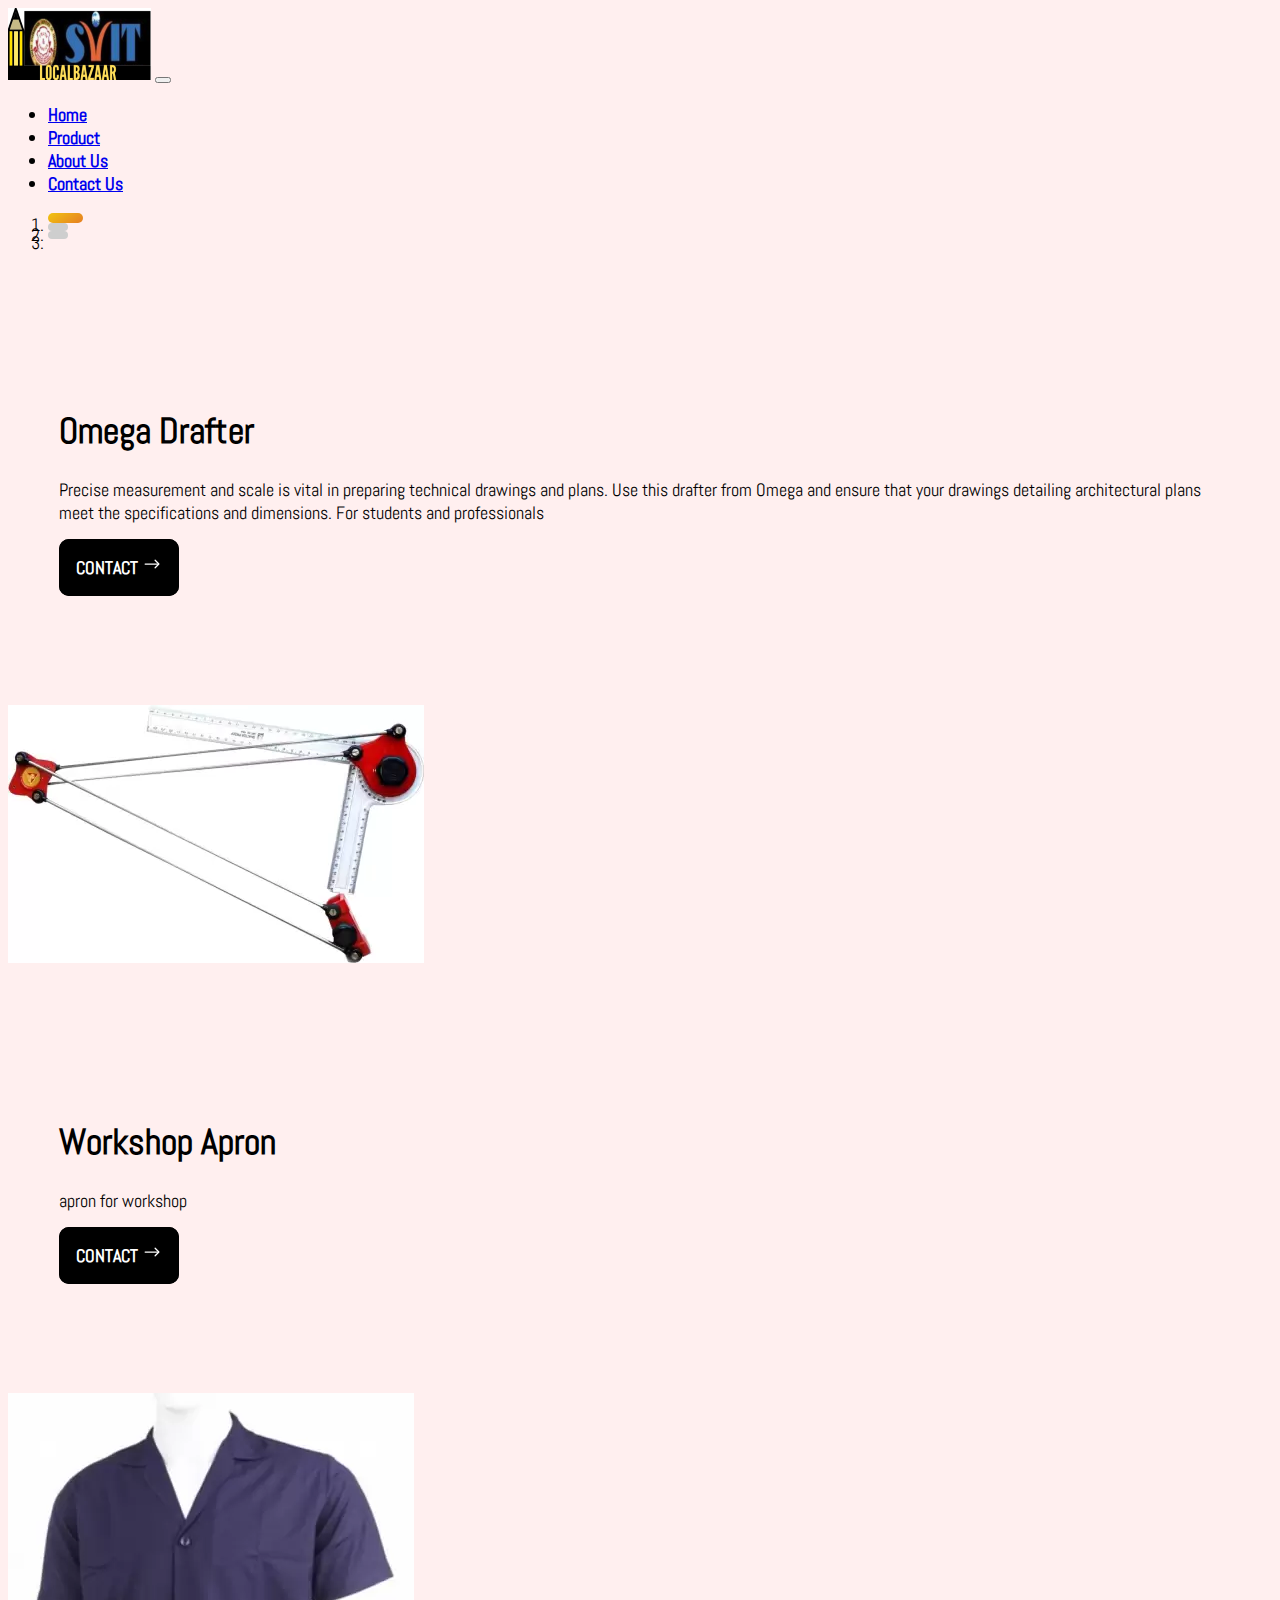
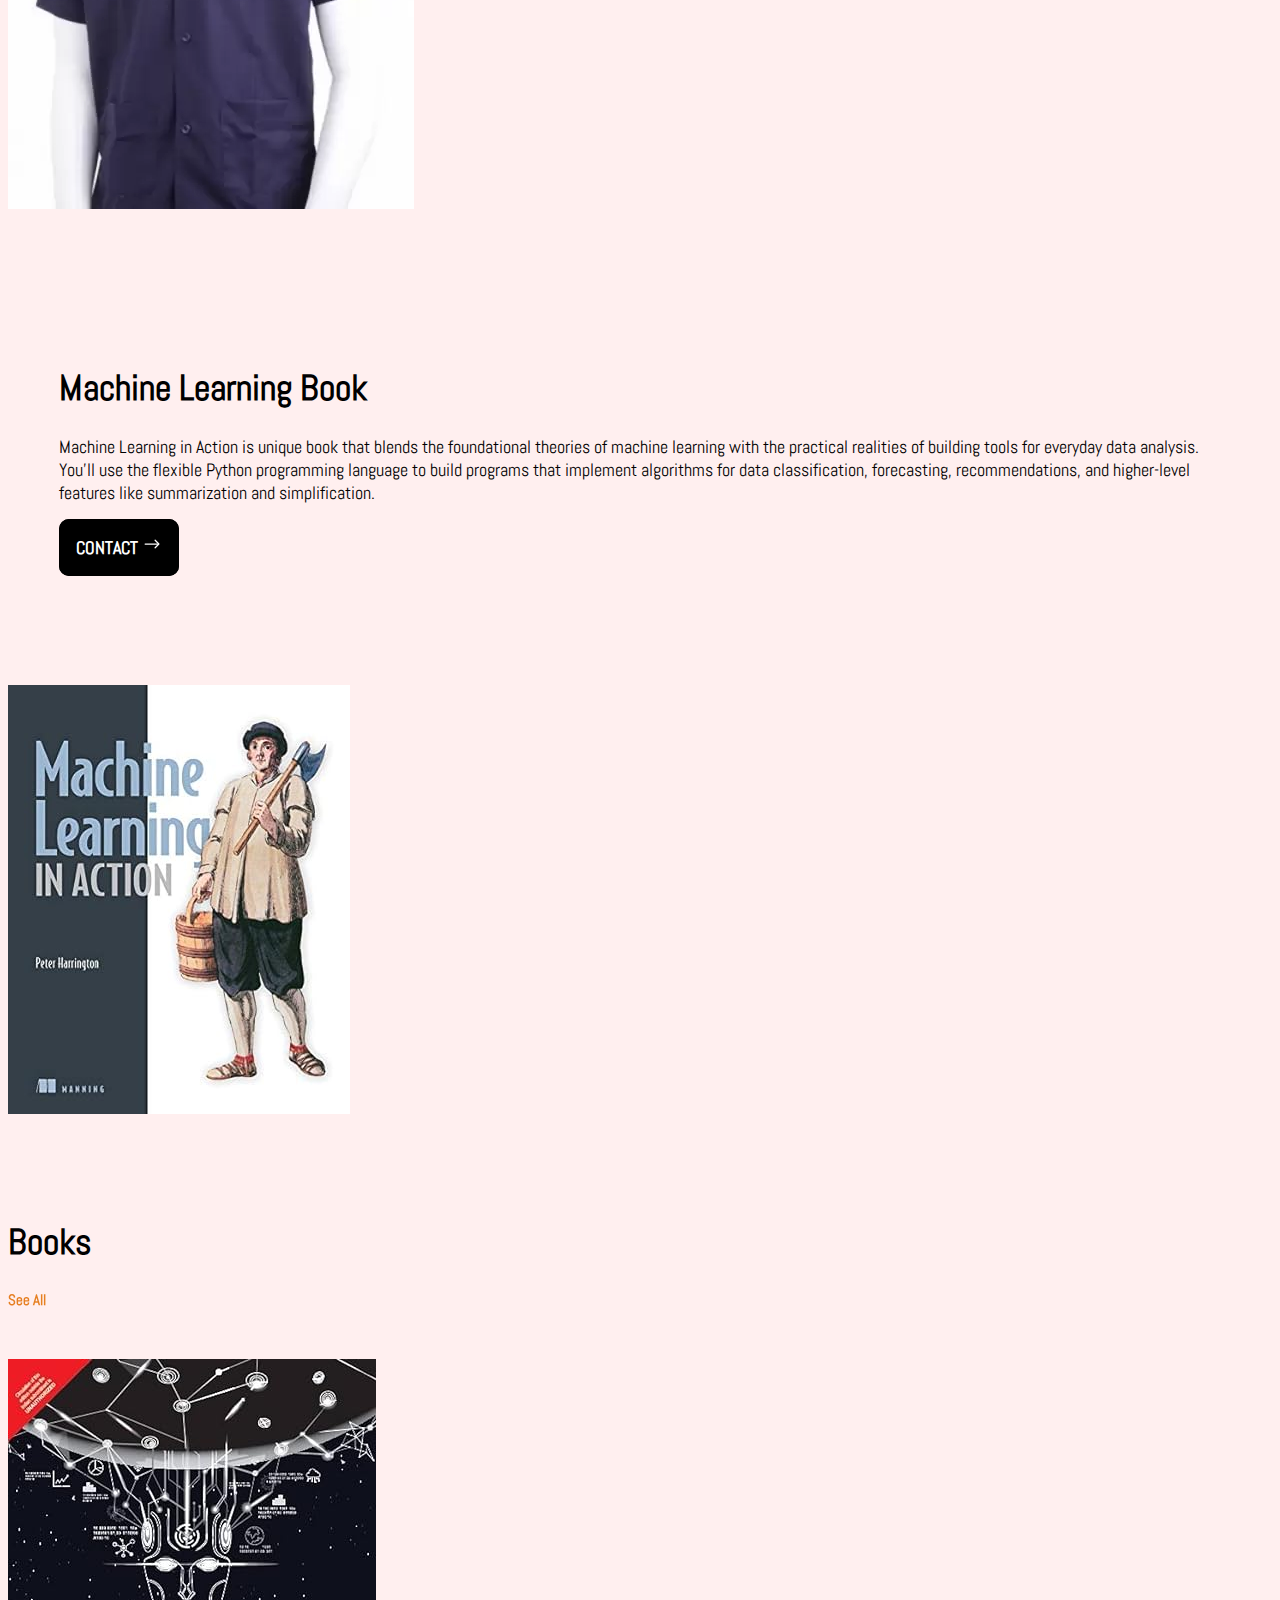
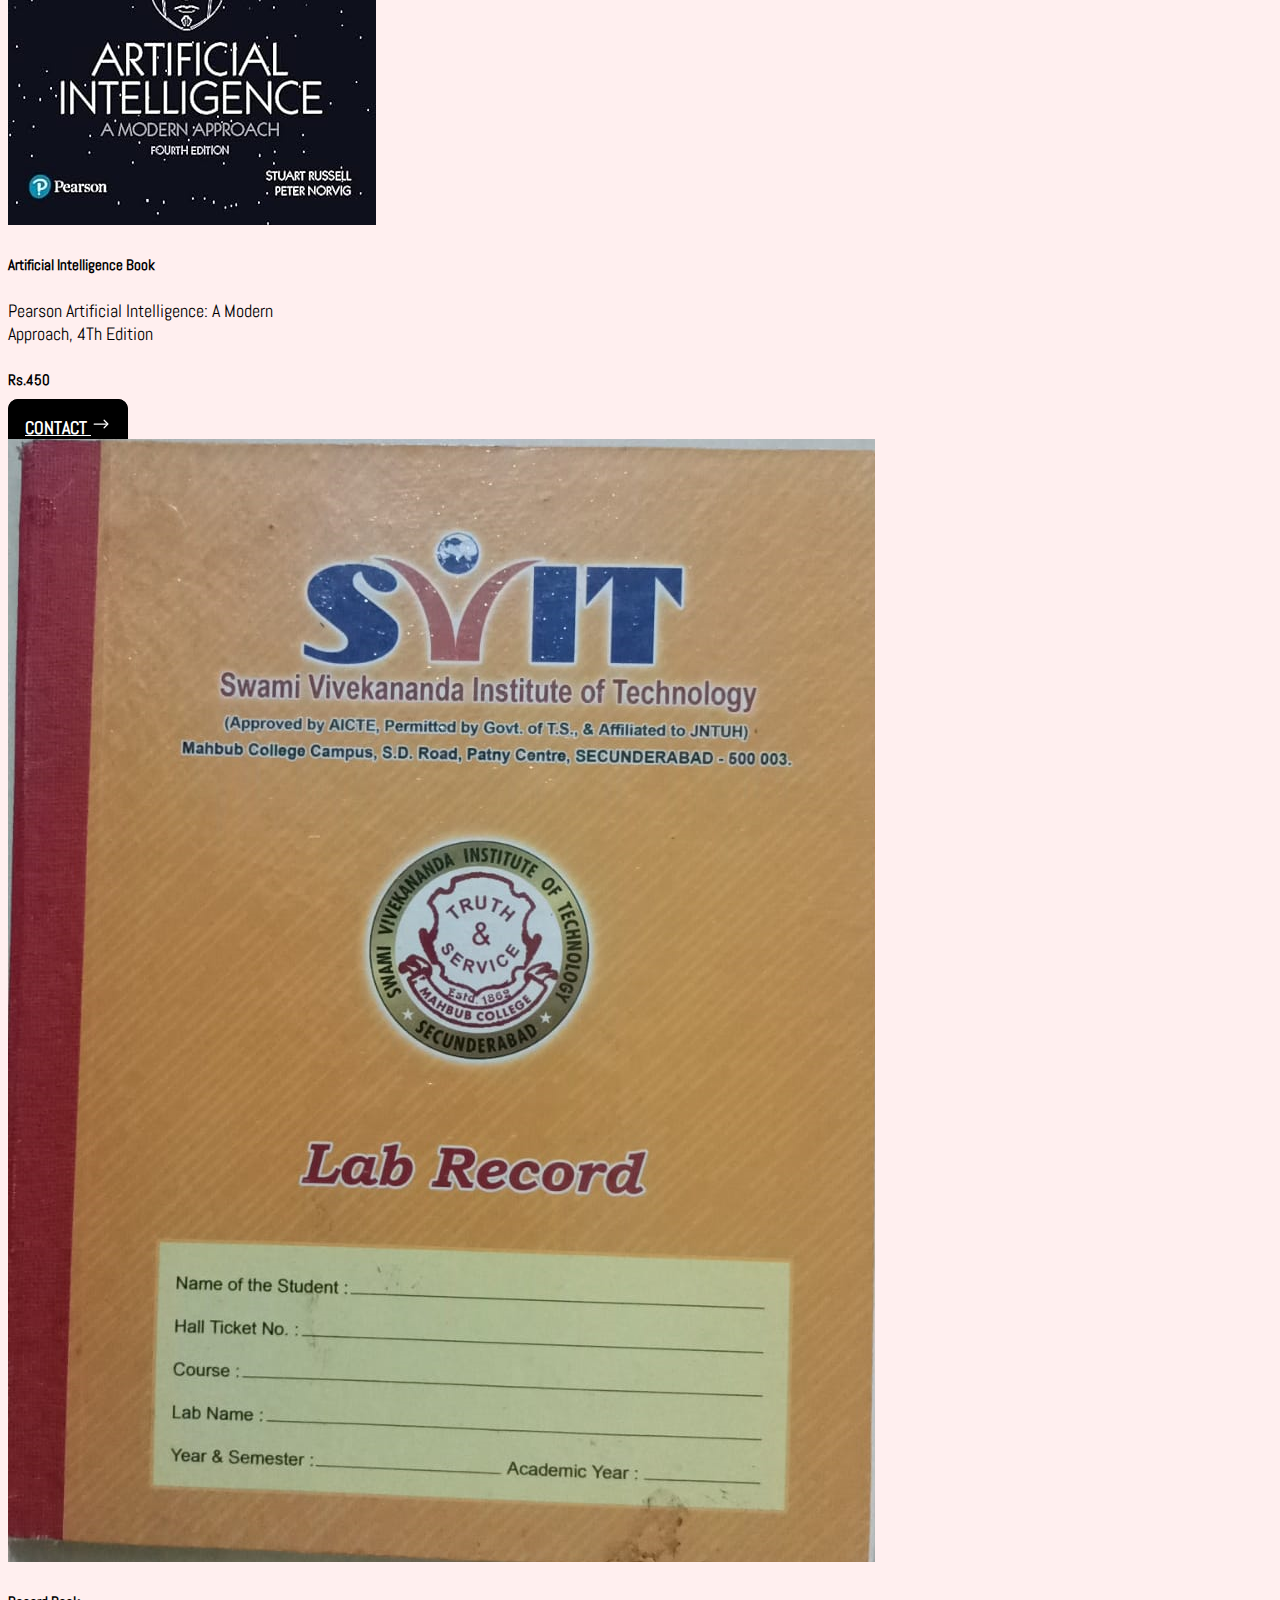
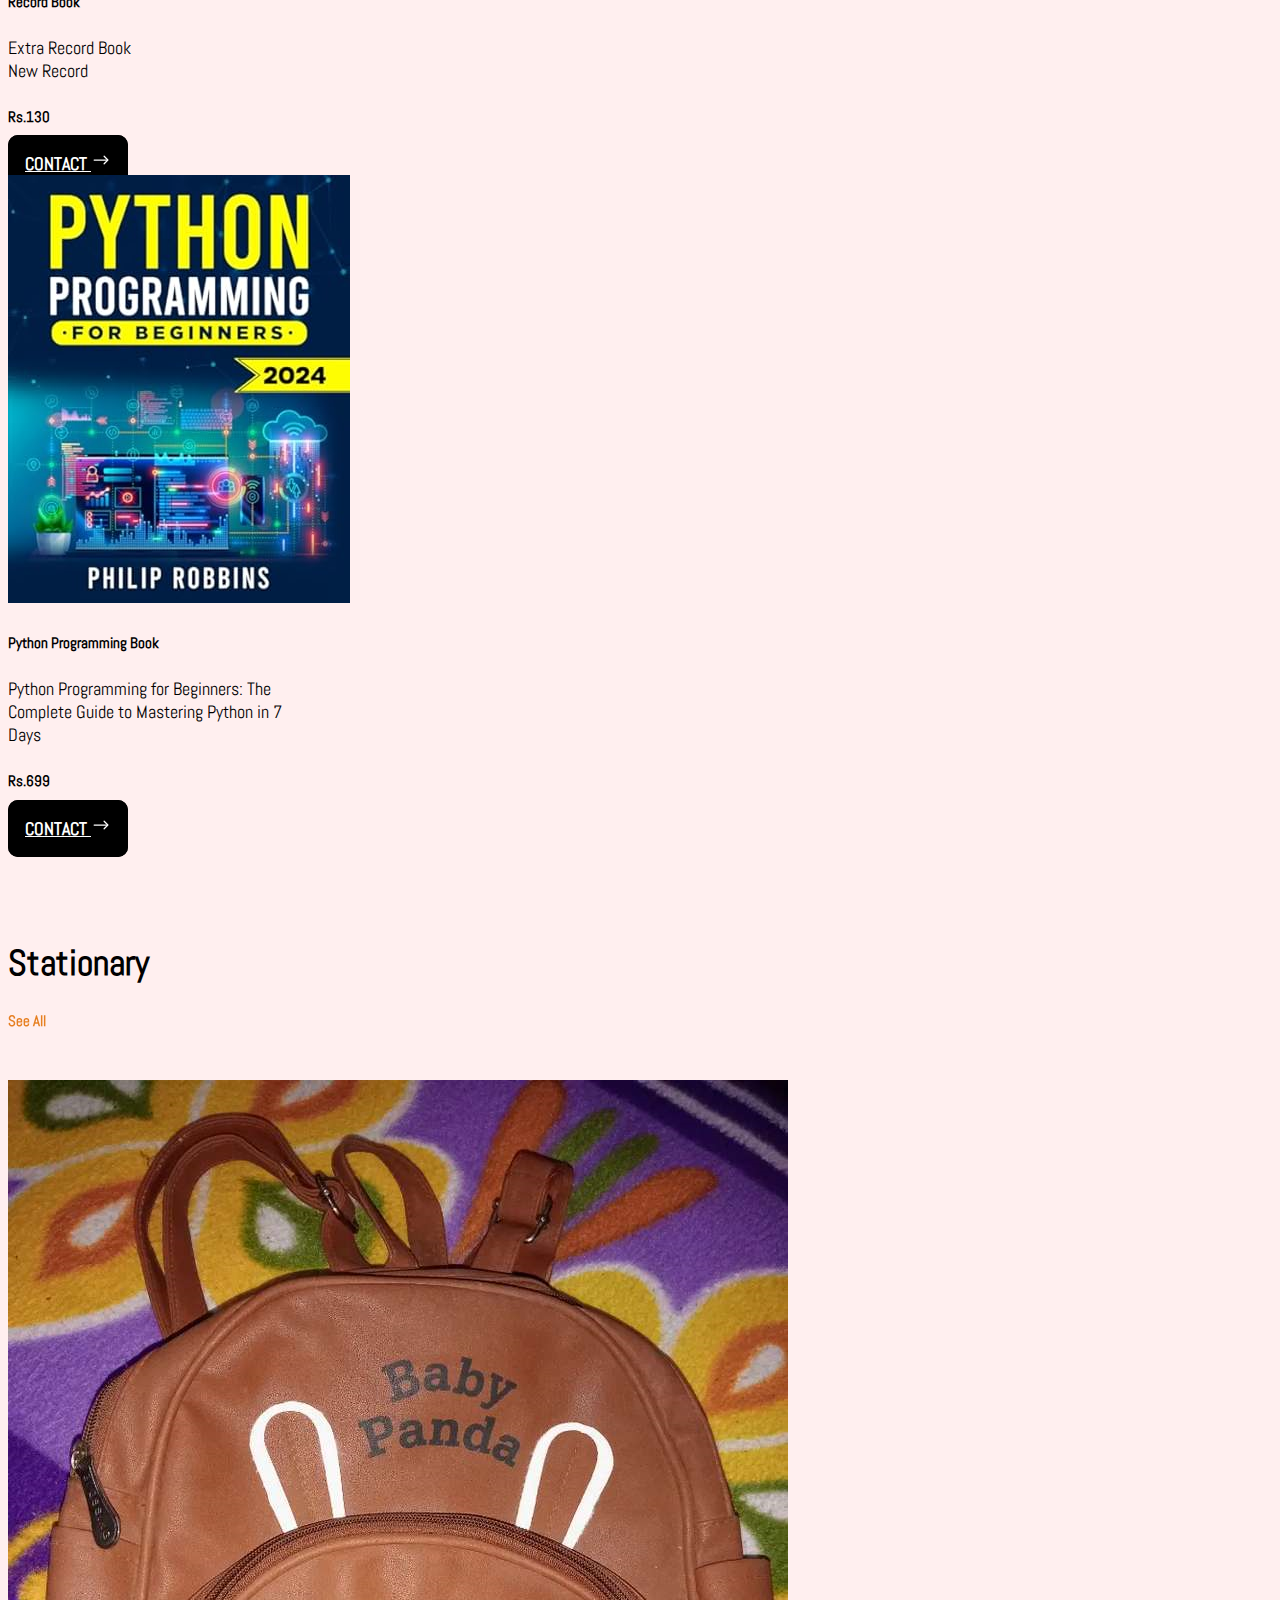
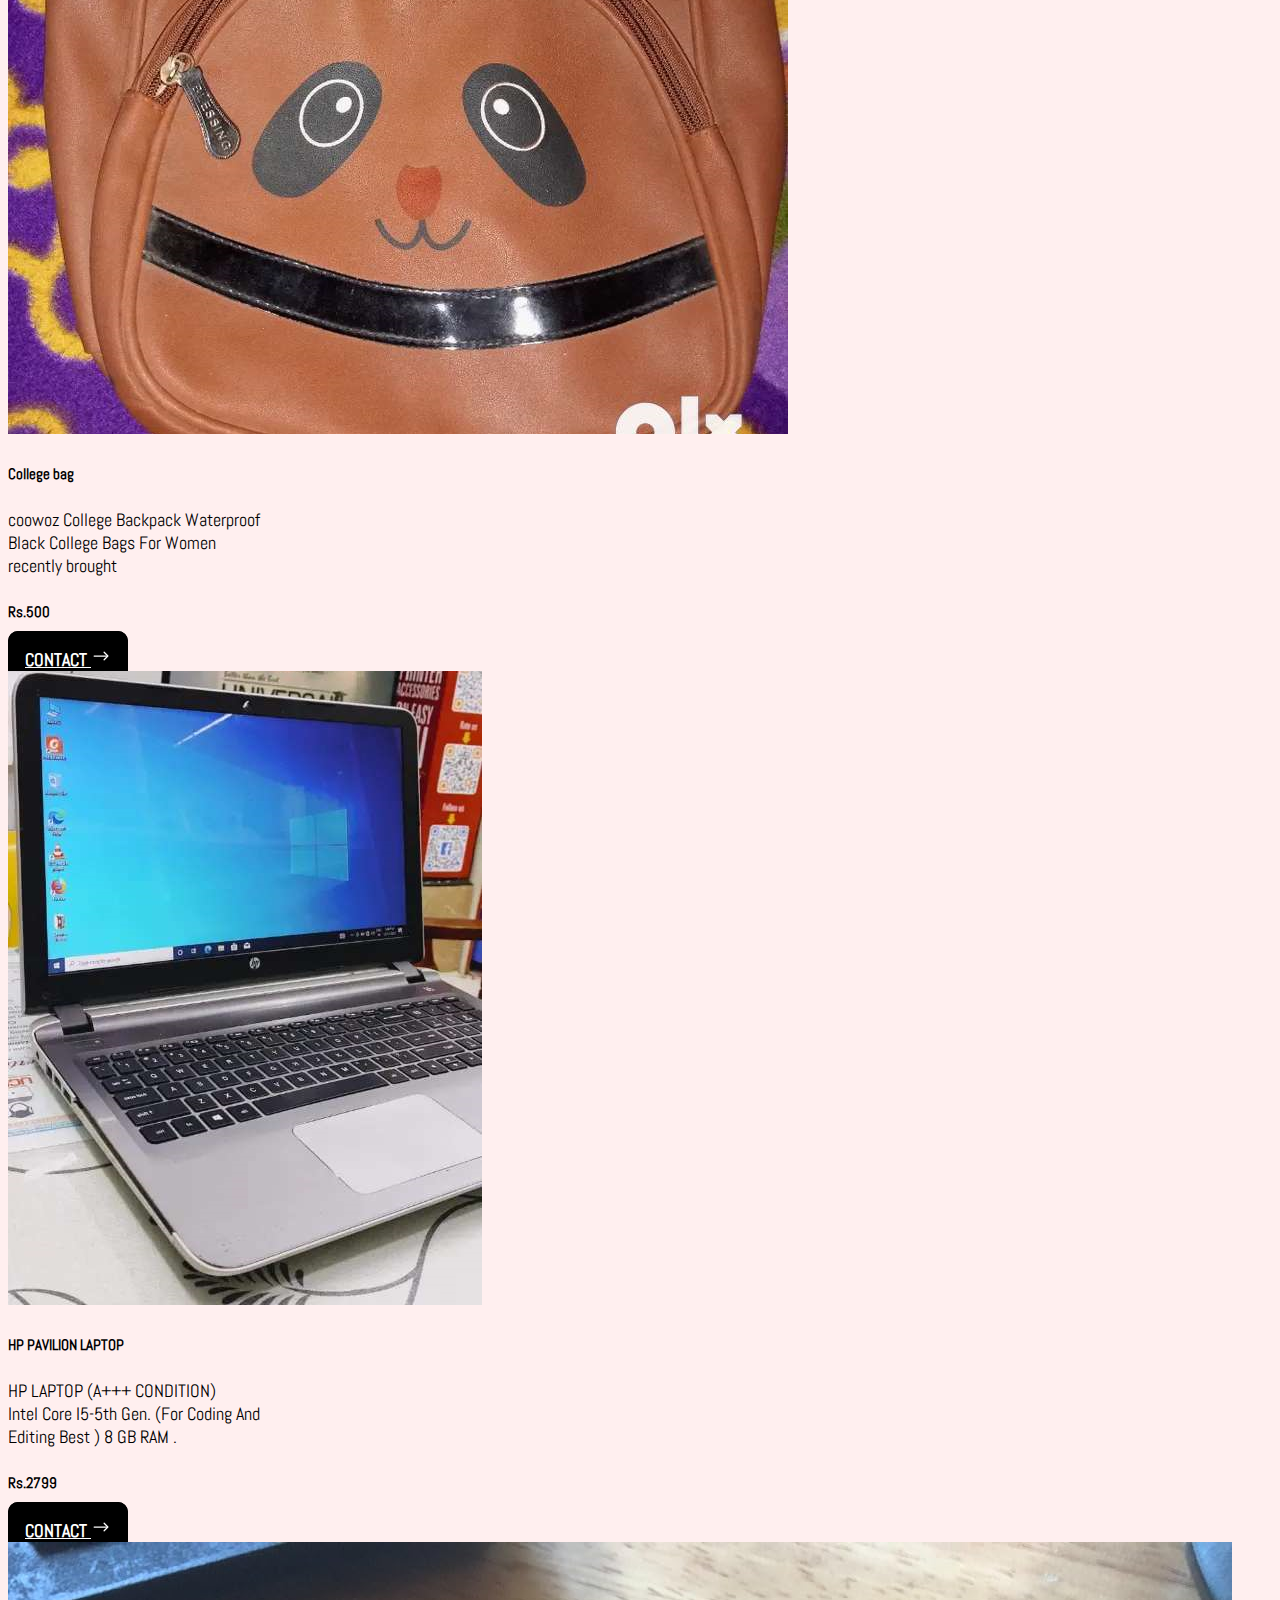
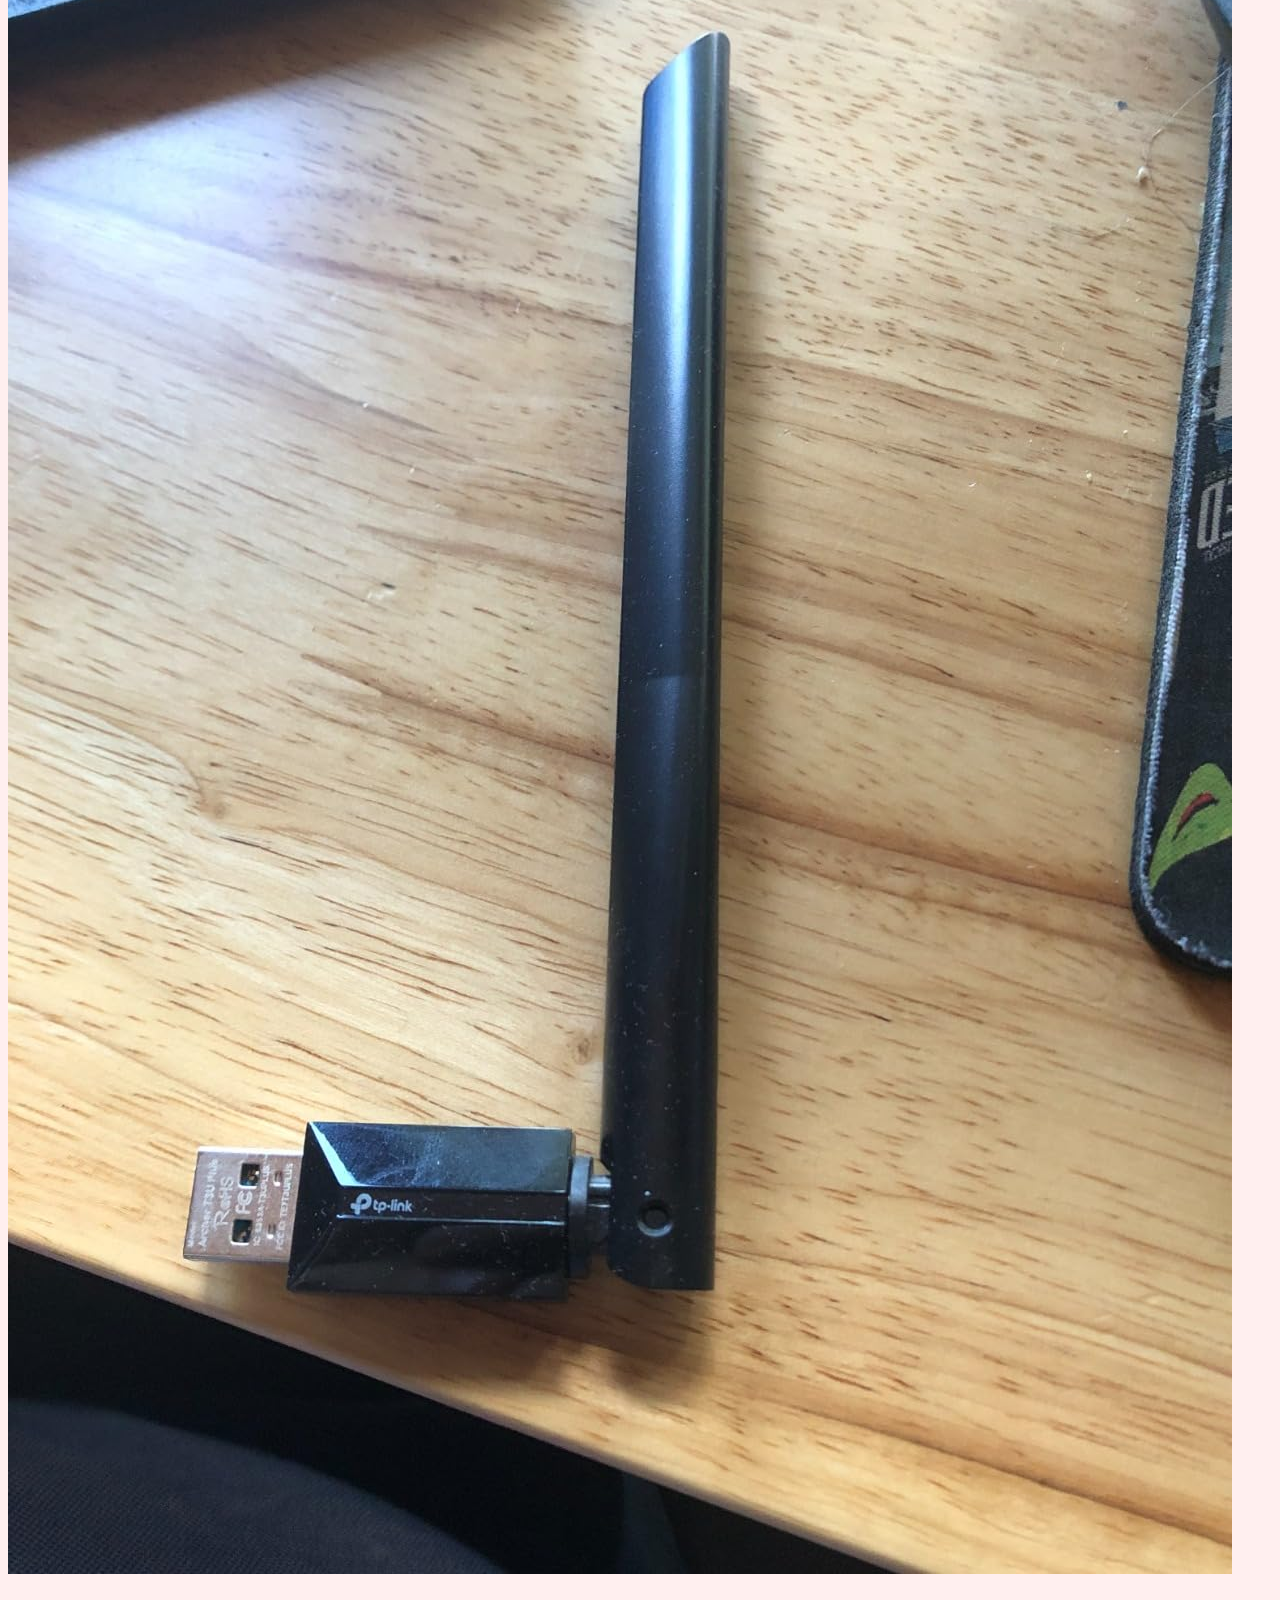
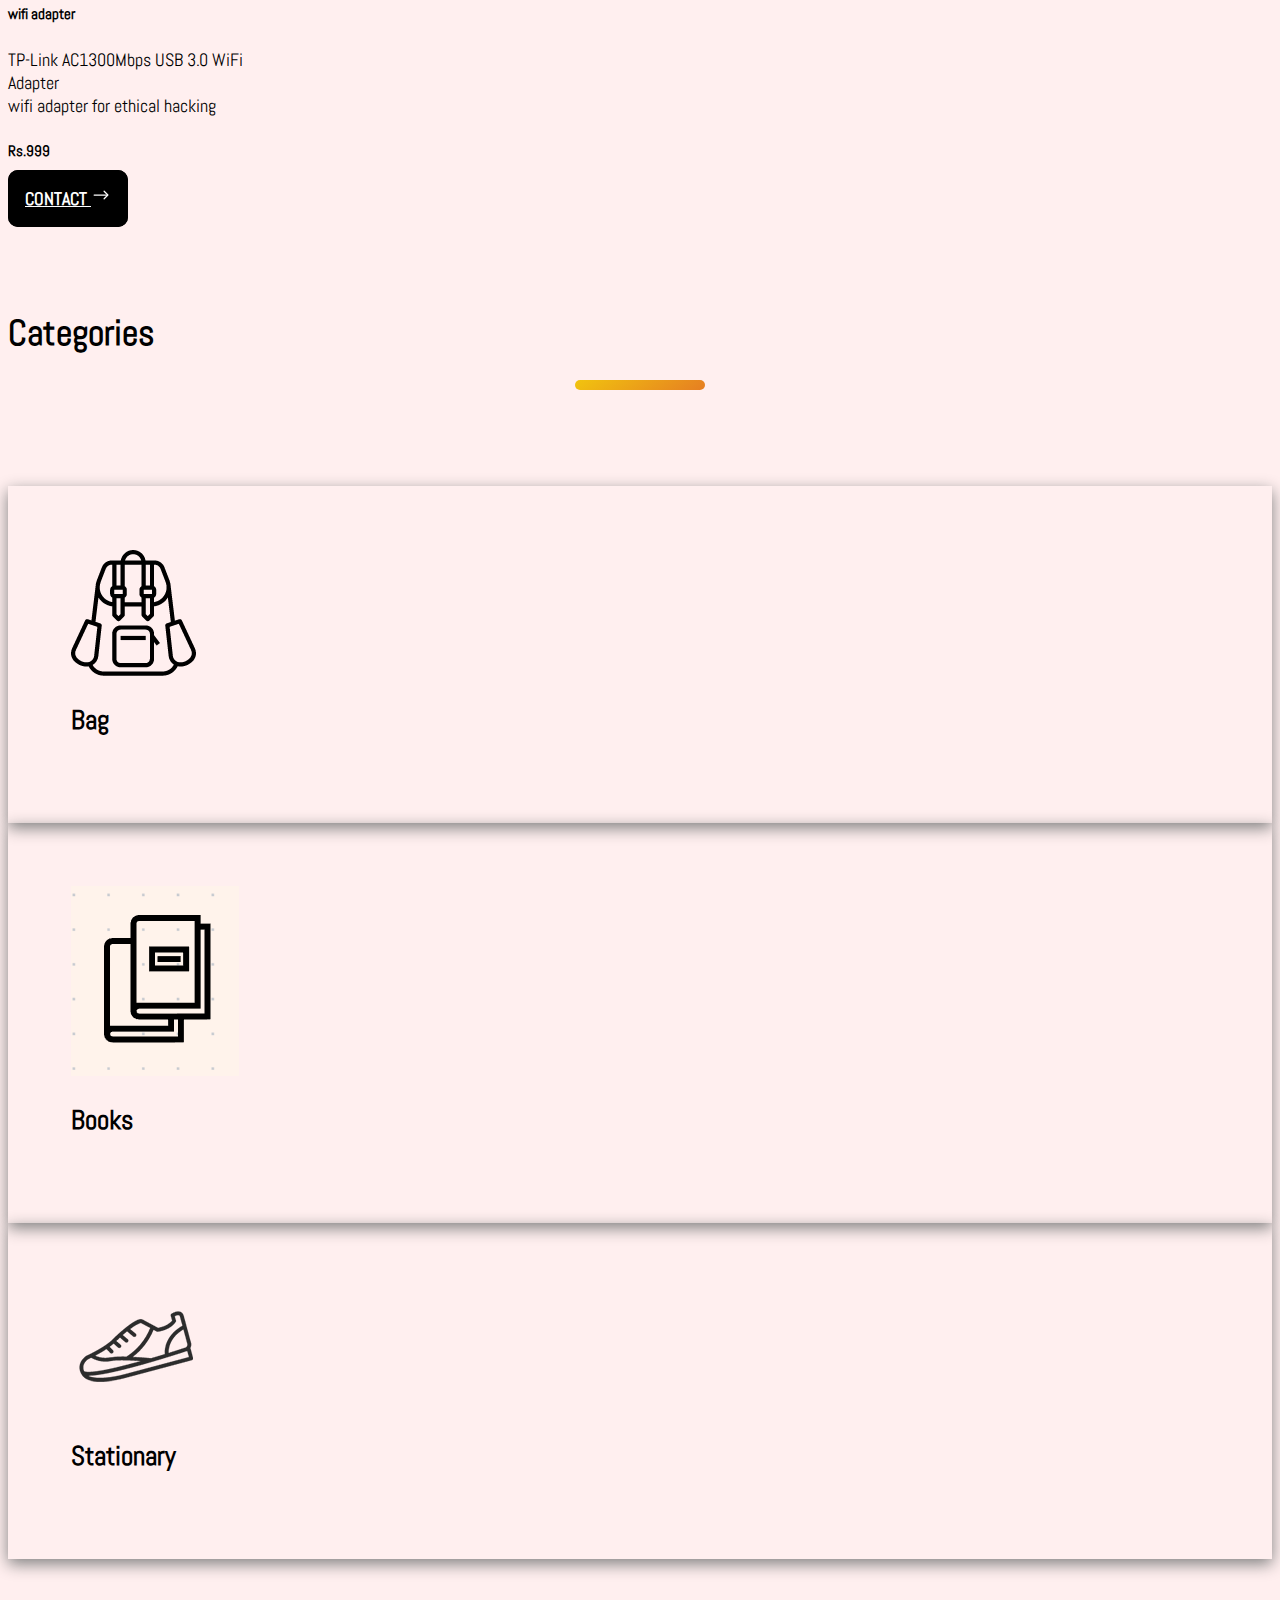
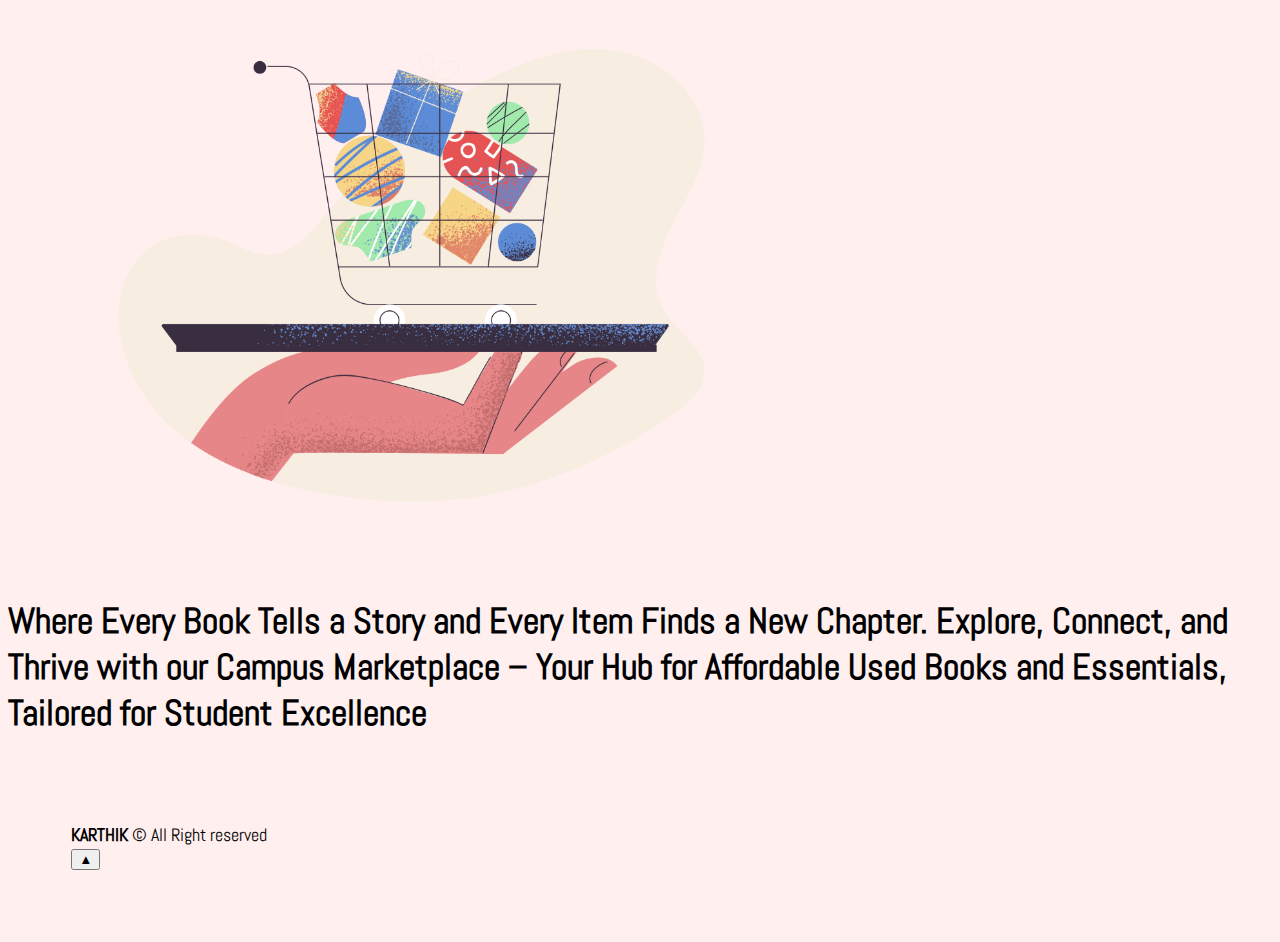
<file: index.html>
<!doctype html>
<html lang="en">

<head>
    <!-- Required meta tags -->
    <meta charset="utf-8">
    <meta name="viewport" content="width=device-width, initial-scale=1, shrink-to-fit=no">
    <!-- Fav Icon -->
    <link rel="icon" href="images/logo.png" type="image/gif" sizes="16x16">
    <!-- Google fonts -->
    <link href="https://fonts.googleapis.com/css2?family=Abel&display=swap" rel="stylesheet">
    <!-- Bootstrap CSS -->
    <link rel="stylesheet" href="https://stackpath.bootstrapcdn.com/bootstrap/4.5.0/css/bootstrap.min.css"
        integrity="sha384-9aIt2nRpC12Uk9gS9baDl411NQApFmC26EwAOH8WgZl5MYYxFfc+NcPb1dKGj7Sk" crossorigin="anonymous">
    <!-- Main css -->
    <link rel="stylesheet" href="style.css">
    <title>LOCAL BAZAAR</title>
</head>

<body>
    <main class="container">
        <!-- Header start  -->
        <header>
            
            <nav class="navbar navbar-expand-lg navbar-light fill">
                <a class="navbar-brand" href="https://www.svit.ac.in/"><img src="images/logo.png" alt=""></a>
                <button class="navbar-toggler" type="button" data-toggle="collapse"
                    data-target="#navbarSupportedContent" aria-controls="navbarSupportedContent" aria-expanded="false"
                    aria-label="Toggle navigation">
                    <span class="navbar-toggler-icon"></span>
                </button>

                <div class="collapse navbar-collapse" id="navbarSupportedContent">
                    <ul class="navbar-nav ml-auto">
                        <li class="nav-item active">
                            <a class="nav-link" href="#">Home</a>
                        </li>
                        <li class="nav-item active">
                            <a class="nav-link" href="#">Product</a>
                        </li>
                        <li class="nav-item active">
                            <a class="nav-link" href="aboutus.html">About Us</a>
                        </li>
                        <li class="nav-item active">
                            <a class="nav-link" href="#">Contact Us</a>
                        </li>
                    </ul>
                </div>
            </nav>
        </header>
        <!-- Header end  -->

        <!-- Mack book pro start -->

        <section id="mack-book">
            <div id="carouselExampleIndicators" class="carousel slide" data-ride="carousel">
                <ol class="carousel-indicators">
                    <li data-target="#carouselExampleIndicators" data-slide-to="0" class="active"></li>
                    <li data-target="#carouselExampleIndicators" data-slide-to="1"></li>
                    <li data-target="#carouselExampleIndicators" data-slide-to="2"></li>
                </ol>
                <div class="carousel-inner">
                    <div class="carousel-item active">
                        <div class="row">
                            <div class="col-md-6 mack">
                                <h1>Omega Drafter</h1>
                                <p>
                                    Precise measurement and scale is vital in preparing technical drawings and plans. Use this drafter from Omega and ensure that your drawings detailing architectural plans meet the specifications and dimensions.
                                    
                                    For students and professionals</p>
                                <a class="mack-btn">Contact 
                                    <svg width="1em" height="1em" viewBox="0 0 16 16" class="bi bi-arrow-right"
                                        fill="currentColor" xmlns="http://www.w3.org/2000/svg">
                                        <path fill-rule="evenodd"
                                            d="M10.146 4.646a.5.5 0 0 1 .708 0l3 3a.5.5 0 0 1 0 .708l-3 3a.5.5 0 0 1-.708-.708L12.793 8l-2.647-2.646a.5.5 0 0 1 0-.708z" />
                                        <path fill-rule="evenodd"
                                            d="M2 8a.5.5 0 0 1 .5-.5H13a.5.5 0 0 1 0 1H2.5A.5.5 0 0 1 2 8z" />
                                    </svg>
                                </a>
                            </div>
                            <div class="col-md-6">
                                <img src="images/banner-products/product-1.png" alt="" class="img-fluid">
                            </div>
                        </div>
                    </div>
                    <div class="carousel-item">
                        <div class="row">
                            <div class="col-md-6 mack">
                                <h1>Workshop Apron</h1>
                                <p>apron for workshop</p>
                                <a class="mack-btn">Contact                                 <svg width="1em" height="1em" viewBox="0 0 16 16" class="bi bi-arrow-right"
                                        fill="currentColor" xmlns="http://www.w3.org/2000/svg">
                                        <path fill-rule="evenodd"
                                            d="M10.146 4.646a.5.5 0 0 1 .708 0l3 3a.5.5 0 0 1 0 .708l-3 3a.5.5 0 0 1-.708-.708L12.793 8l-2.647-2.646a.5.5 0 0 1 0-.708z" />
                                        <path fill-rule="evenodd"
                                            d="M2 8a.5.5 0 0 1 .5-.5H13a.5.5 0 0 1 0 1H2.5A.5.5 0 0 1 2 8z" />
                                    </svg>
                                </a>
                            </div>
                            <div class="col-md-6">
                                <img src="images/banner-products/slider-1.png" alt="" class="img-fluid">
                            </div>
                        </div>
                    </div>
                    <div class="carousel-item">
                        <div class="row">
                            <div class="col-md-6 mack">
                                <h1>Machine Learning Book</h1>
                                <p>Machine Learning in Action is unique book that blends the foundational theories of machine learning with the practical realities of building tools 
                                    for everyday data analysis. You'll use the flexible Python programming language to build programs that implement algorithms for data classification, forecasting, recommendations, 
                                    and higher-level features like summarization and simplification.</p>
                                <a class="mack-btn">Contact
                                    <svg width="1em" height="1em" viewBox="0 0 16 16" class="bi bi-arrow-right"
                                        fill="currentColor" xmlns="http://www.w3.org/2000/svg">
                                        <path fill-rule="evenodd"
                                            d="M10.146 4.646a.5.5 0 0 1 .708 0l3 3a.5.5 0 0 1 0 .708l-3 3a.5.5 0 0 1-.708-.708L12.793 8l-2.647-2.646a.5.5 0 0 1 0-.708z" />
                                        <path fill-rule="evenodd"
                                            d="M2 8a.5.5 0 0 1 .5-.5H13a.5.5 0 0 1 0 1H2.5A.5.5 0 0 1 2 8z" />
                                    </svg>
                                </a>
                            </div>
                            <div class="col-md-6">
                                <img src="images/banner-products/slider-3.png" alt="" class="img-fluid">
                            </div>
                        </div>
                    </div>
                </div>
            </div>

        </section>
        <!-- End -->

        <!-- Smart Phone start  -->
        <section id="smartphone">
            <div class="container">
                <div class="smartphone-header">
                    <div class="row">
                        <div class="col-md-6">
                            <h1>Books</h1>
                        </div>
                        <div class="col-md-6 text-right">
                            <h5>See All</h5>
                        </div>
                    </div>
                </div>
                <div class="row justify-content-center">
                    <div class="col-md-4">
                        <div class="card text-center" style="width: 18rem;border:none;">
                            <img src="images/phone/phone-2.png" class="card-img-top" alt="...">
                            <div class="card-body">
                                <h5 class="card-title"><b> Artificial Intelligence Book</b></h5>
                                <p class="card-text">Pearson Artificial Intelligence: A Modern Approach, 4Th Edition </p>
                                <h5><b>Rs.450</b></h5>
                                <a href="#" class="btn smartphone-btn">Contact
                                    <svg width="1em" height="1em" viewBox="0 0 16 16" class="bi bi-arrow-right"
                                        fill="currentColor" xmlns="http://www.w3.org/2000/svg">
                                        <path fill-rule="evenodd"
                                            d="M10.146 4.646a.5.5 0 0 1 .708 0l3 3a.5.5 0 0 1 0 .708l-3 3a.5.5 0 0 1-.708-.708L12.793 8l-2.647-2.646a.5.5 0 0 1 0-.708z" />
                                        <path fill-rule="evenodd"
                                            d="M2 8a.5.5 0 0 1 .5-.5H13a.5.5 0 0 1 0 1H2.5A.5.5 0 0 1 2 8z" />
                                    </svg>
                                </a>
                            </div>
                        </div>
                    </div>
                    <div class="col-md-4">
                        <div class="card text-center" style="width: 18rem;border:none;">
                            <img src="images/phone/phone-3.png" class="card-img-top" alt="...">
                            <div class="card-body">
                                <h5 class="card-title"><b>Record Book</b></h5>
                                <p class="card-text">Extra Record Book <br>
                                New Record</p>
                                <h5><b>Rs.130</b></h5>
                                <a href="#" class="btn smartphone-btn">Contact
                                    <svg width="1em" height="1em" viewBox="0 0 16 16" class="bi bi-arrow-right"
                                        fill="currentColor" xmlns="http://www.w3.org/2000/svg">
                                        <path fill-rule="evenodd"
                                            d="M10.146 4.646a.5.5 0 0 1 .708 0l3 3a.5.5 0 0 1 0 .708l-3 3a.5.5 0 0 1-.708-.708L12.793 8l-2.647-2.646a.5.5 0 0 1 0-.708z" />
                                        <path fill-rule="evenodd"
                                            d="M2 8a.5.5 0 0 1 .5-.5H13a.5.5 0 0 1 0 1H2.5A.5.5 0 0 1 2 8z" />
                                    </svg>
                                </a>
                            </div>
                        </div>
                    </div>
                    <div class="col-md-4">
                        <div class="card text-center" style="width: 18rem;border:none;">
                            <img src="images/phone/phone-1.png" class="card-img-top" alt="...">
                            <div class="card-body">
                                <h5 class="card-title"><b>Python Programming Book</b></h5>
                                <p class="card-text">Python Programming for Beginners: The Complete Guide to Mastering Python in 7 Days</p>
                                <h5><b>Rs.699</b></h5>
                                <a href="#" class="btn smartphone-btn">Contact
                                    <svg width="1em" height="1em" viewBox="0 0 16 16" class="bi bi-arrow-right"
                                        fill="currentColor" xmlns="http://www.w3.org/2000/svg">
                                        <path fill-rule="evenodd"
                                            d="M10.146 4.646a.5.5 0 0 1 .708 0l3 3a.5.5 0 0 1 0 .708l-3 3a.5.5 0 0 1-.708-.708L12.793 8l-2.647-2.646a.5.5 0 0 1 0-.708z" />
                                        <path fill-rule="evenodd"
                                            d="M2 8a.5.5 0 0 1 .5-.5H13a.5.5 0 0 1 0 1H2.5A.5.5 0 0 1 2 8z" />
                                    </svg>
                                </a>
                            </div>
                        </div>
                    </div>
                </div>
            </div>
        </section>
        <!-- End  -->

        <!-- Laptop start  -->

        <section id="laptop">
            <div class="container">
                <div class="laptop-header">
                    <div class="row">
                        <div class="col-md-6">
                            <h1>Stationary</h1>
                        </div>
                        <div class="col-md-6 text-right">
                            <h5>See All</h5>
                        </div>
                    </div>
                </div>
                <div class="row justify-content-center">
                    <div class="col-md-4">
                        <div class="card text-center" style="width: 18rem;border:none;">
                            <img src="images/laptop/product-1.png" class="card-img-top" alt="...">
                            <div class="card-body">
                                <h5 class="card-title"><b>College bag </b></h5>
                                <p class="card-text">coowoz College Backpack Waterproof Black College Bags For Women <br>
                                recently brought</p>
                                <h5><b>Rs.500</b></h5>
                                <a href="#" class="btn laptop-btn">Contact
                                    <svg width="1em" height="1em" viewBox="0 0 16 16" class="bi bi-arrow-right"
                                        fill="currentColor" xmlns="http://www.w3.org/2000/svg">
                                        <path fill-rule="evenodd"
                                            d="M10.146 4.646a.5.5 0 0 1 .708 0l3 3a.5.5 0 0 1 0 .708l-3 3a.5.5 0 0 1-.708-.708L12.793 8l-2.647-2.646a.5.5 0 0 1 0-.708z" />
                                        <path fill-rule="evenodd"
                                            d="M2 8a.5.5 0 0 1 .5-.5H13a.5.5 0 0 1 0 1H2.5A.5.5 0 0 1 2 8z" />
                                    </svg>
                                </a>
                            </div>
                        </div>
                    </div>
                    <div class="col-md-4">
                        <div class="card text-center" style="width: 18rem;border:none;">
                            <img src="images/laptop/product-2.png" class="card-img-top" alt="...">
                            <div class="card-body">
                                <h5 class="card-title"><b>HP PAVILION LAPTOP</b></h5>
                                <p class="card-text">HP  LAPTOP (A+++ CONDITION)<br>

                                    Intel Core I5-5th Gen. (For Coding And Editing Best )
                                    
                                     8 GB RAM
                                    
                                    .</p>
                                <h5><b>Rs.2799</b></h5>
                                <a href="#" class="btn laptop-btn">Contact
                                    <svg width="1em" height="1em" viewBox="0 0 16 16" class="bi bi-arrow-right"
                                        fill="currentColor" xmlns="http://www.w3.org/2000/svg">
                                        <path fill-rule="evenodd"
                                            d="M10.146 4.646a.5.5 0 0 1 .708 0l3 3a.5.5 0 0 1 0 .708l-3 3a.5.5 0 0 1-.708-.708L12.793 8l-2.647-2.646a.5.5 0 0 1 0-.708z" />
                                        <path fill-rule="evenodd"
                                            d="M2 8a.5.5 0 0 1 .5-.5H13a.5.5 0 0 1 0 1H2.5A.5.5 0 0 1 2 8z" />
                                    </svg>
                                </a>
                            </div>
                        </div>
                    </div>
                    <div class="col-md-4">
                        <div class="card text-center" style="width: 18rem;border:none;">
                            <img src="images/laptop/product-3.png" class="card-img-top" alt="...">
                            <div class="card-body">
                                <h5 class="card-title"><b>wifi adapter</b></h5>
                                <p class="card-text">TP-Link AC1300Mbps USB 3.0 WiFi Adapter<br>
                                wifi adapter for ethical hacking</p>
                                <h5><b>Rs.999</b></h5>
                                <a href="#" class="btn laptop-btn">Contact
                                    <svg width="1em" height="1em" viewBox="0 0 16 16" class="bi bi-arrow-right"
                                        fill="currentColor" xmlns="http://www.w3.org/2000/svg">
                                        <path fill-rule="evenodd"
                                            d="M10.146 4.646a.5.5 0 0 1 .708 0l3 3a.5.5 0 0 1 0 .708l-3 3a.5.5 0 0 1-.708-.708L12.793 8l-2.647-2.646a.5.5 0 0 1 0-.708z" />
                                        <path fill-rule="evenodd"
                                            d="M2 8a.5.5 0 0 1 .5-.5H13a.5.5 0 0 1 0 1H2.5A.5.5 0 0 1 2 8z" />
                                    </svg>
                                </a>
                            </div>
                        </div>
                    </div>
                </div>
            </div>
        </section>

        <!-- End  -->

        <!-- Categories Start -->

        <section id="categories">
            <div class="container">
                <div class="row text-center">
                    <div class="col-md-12">
                        <h1>Categories</h1>
                        <hr>
                    </div>
                </div>
                <div class="row text-center">
                    <div class="col-md-3 mt-5 mb-5">
                        <div class="categories-card">
                            <img src="images/Categories/bag.png" alt="" class="img-fluid">
                            <h2>Bag</h2>
                        </div>
                    </div>
                    <div class="col-md-3">
                        <div class="categories-card mb-5">
                            <img src="images/Categories/perfume.png" alt="" class="img-fluid">
                            <h2>Books</h2>
                        </div>
                        <div class="categories-card mb-5">
                            <img src="images/Categories/shoe.png" alt="" class="img-fluid">
                            <h2>Stationary</h2>
                        </div>
                    </div>
                    <br>
                    <div class="col-md-6">
                        <img src="images/Categories/pale-order.png" alt="" class="img-fluid">
                    </div>
                </div>
            </div>
        </section>
        <h1>Where Every Book Tells a Story and Every Item Finds a New Chapter. Explore, Connect, and Thrive with our Campus Marketplace – Your Hub for Affordable Used Books and Essentials, Tailored for Student Excellence</h1>

        <!-- End -->

        <!-- Footer start  -->
        <footer>
            <div class="text-center">
                <strong>KARTHIK</strong> &copy; All Right reserved
            </div>
            <button id="scrollTopBtn" title="Scroll to Top" type="button" class="btn btn-success" style="display: inline-block; opacity: 1;">▲</button>
        </footer>
        <!-- End  -->
        <button id="scrollTopBtn" title="Scroll to Top" type="button" class="btn btn-success"
        style="position: fixed; bottom: 20px; right: 20px; display: none;">▲</button>
    </main>

    <!-- Optional JavaScript -->
    <!-- jQuery first, then Popper.js, then Bootstrap JS -->
    <script src="https://code.jquery.com/jquery-3.5.1.slim.min.js"
        integrity="sha384-DfXdz2htPH0lsSSs5nCTpuj/zy4C+OGpamoFVy38MVBnE+IbbVYUew+OrCXaRkfj"
        crossorigin="anonymous"></script>
    <script src="https://cdn.jsdelivr.net/npm/popper.js@1.16.0/dist/umd/popper.min.js"
        integrity="sha384-Q6E9RHvbIyZFJoft+2mJbHaEWldlvI9IOYy5n3zV9zzTtmI3UksdQRVvoxMfooAo"
        crossorigin="anonymous"></script>
    <script src="https://stackpath.bootstrapcdn.com/bootstrap/4.5.0/js/bootstrap.min.js"
        integrity="sha384-OgVRvuATP1z7JjHLkuOU7Xw704+h835Lr+6QL9UvYjZE3Ipu6Tp75j7Bh/kR0JKI"
        crossorigin="anonymous"></script>
        <script>
            // Scroll to Top Button Functionality
            var scrollTopBtn = document.getElementById("scrollTopBtn");
    
            window.onscroll = function () {
                if (document.body.scrollTop > 20 || document.documentElement.scrollTop > 20) {
                    scrollTopBtn.style.display = "block";
                } else {
                    scrollTopBtn.style.display = "none";
                }
            };
    
            scrollTopBtn.onclick = function () {
                document.body.scrollTop = 0;
                document.documentElement.scrollTop = 0;
            };
        </script>
</body>

</html>
</file>
<file: style.css>
body{
    font-family: 'Abel', sans-serif;
    font-size: large;
    background-color: rgb(255, 239, 239);
}

h1, h2, h3, h4, h5, h6, p{
    cursor: pointer;
}



/* Header nav start  */

a.nav-link {
    margin-right: 20px;
    font-weight: 700;
}
.navbar-light .navbar-nav .active>.nav-link:hover{
    color: #ffffff;
}

nav.fill ul li a.nav-link {
    transition: all .5s;
}
    
nav.fill ul li a.nav-link:after {
    text-align: left;
    content: '.';
    margin: 0;
    opacity: 0;
}
    
nav.fill ul li a.nav-link:hover {
    color: white;
    z-index: 1;
}
    
nav.fill ul li a.nav-link:hover:after {
    z-index: -10;
    animation: fill 1s forwards;
    opacity: 1;
}
    
nav.fill ul li a.nav-link {
      position: relative;
}
    
nav.fill ul li a.nav-link:after {
      position: absolute;
      bottom: 0;
      left: 0;
      right: 0;
      margin: auto;
      width: 0%;
      content: '.';
      color: transparent;
      background: #aaa;
      height: 1px;
}

/* End  */


/* section Mack book start  */

section#mack-book{
    margin-bottom: 100px;
}

.carousel-indicators li{
    width: 20px;
    height: 8px;
    border: none;
    border-radius: 4px;
    background-color: #CECECE;
}
.carousel-indicators li.active{
    width: 35px;
    height: 10px;
    border-radius: 8px; 
    background-image: linear-gradient(145deg,#f1c40f,#e67e22);
}

.mack {
    padding: 10% 4%;
}

.mack p {
    margin-bottom: 30px;
}

.mack a.mack-btn {
    font-weight: bold;
    background-color: black;
    color: white;
    border: 2px solid black;
    padding: 15px;
    border-radius: 10px;
    text-transform: uppercase;
    transition: 1s;
    cursor: pointer;
}

.mack a.mack-btn:hover {
    background-color: white;
    color: black;
}

svg.bi.bi-arrow-right {
    color: white;
    font-size: 20px;
    transition: .5s;
}

a.mack-btn:hover svg.bi.bi-arrow-right{
    transform: rotate(-180deg);
    color: black;
}

/* End  */

/* section Smart phone start  */

section#smartphone{
    margin-bottom: 100px;
}

.smartphone-header{
    margin-bottom: 50px;
}

.smartphone-header h5{
    font-weight: bold;
    cursor: pointer;
    background: -webkit-linear-gradient(145deg,#f1c40f,#e67e22);
    -webkit-background-clip: text;
    -webkit-text-fill-color: transparent;
}

a.smartphone-btn {
    font-weight: bold;
    background-color: black;
    color: white;
    border: 2px solid black;
    padding: 15px;
    border-radius: 10px;
    text-transform: uppercase;
    transition: 1s;
    cursor: pointer;
}

a.smartphone-btn:hover {
    background-color: white;
    color: black;
}

a.smartphone-btn:hover svg.bi.bi-arrow-right{
    transform: rotate(-180deg);
    color: black;
}

/* End  */

/* section Laptop start  */

section#laptop{
    margin-bottom: 100px;
}

.laptop-header{
    margin-bottom: 50px;
}


.laptop-header h5{
    font-weight: bold;
    cursor: pointer;
    background: -webkit-linear-gradient(145deg,#f1c40f,#e67e22);
    -webkit-background-clip: text;
    -webkit-text-fill-color: transparent;
}

a.laptop-btn {
    font-weight: bold;
    background-color: black;
    color: white;
    border: 2px solid black;
    padding: 15px;
    border-radius: 10px;
    text-transform: uppercase;
    transition: 1s;
    cursor: pointer;
}

a.laptop-btn:hover {
    background-color: white;
    color: black;
}

a.laptop-btn:hover svg.bi.bi-arrow-right{
    transform: rotate(-180deg);
    color: black;
}

/* End  */

/* Categories start  */

hr{
    width: 130px;
    background-image: linear-gradient(145deg,#f1c40f,#e67e22);
    height: 10px;
    border: none;
    border-radius: 50px;
    margin-bottom: 50px;
}
.categories-card {
    box-shadow: 0px 5px 15px gray;
    padding: 5%;
}
.mt-5{
    margin-top: 6rem!important;
}
/* End  */

/* Footer  */
footer {
    padding: 5%;
}
/* End  */

/* Nav animation */

@-webkit-keyframes fill {
    0% {
      width: 0%;
      height: 1px;
    }
    50% {
      width: 100%;
      height: 1px;
    }
    100% {
      width: 100%;
      height: 100%;
      background: #333;
    }
  }
</file>
